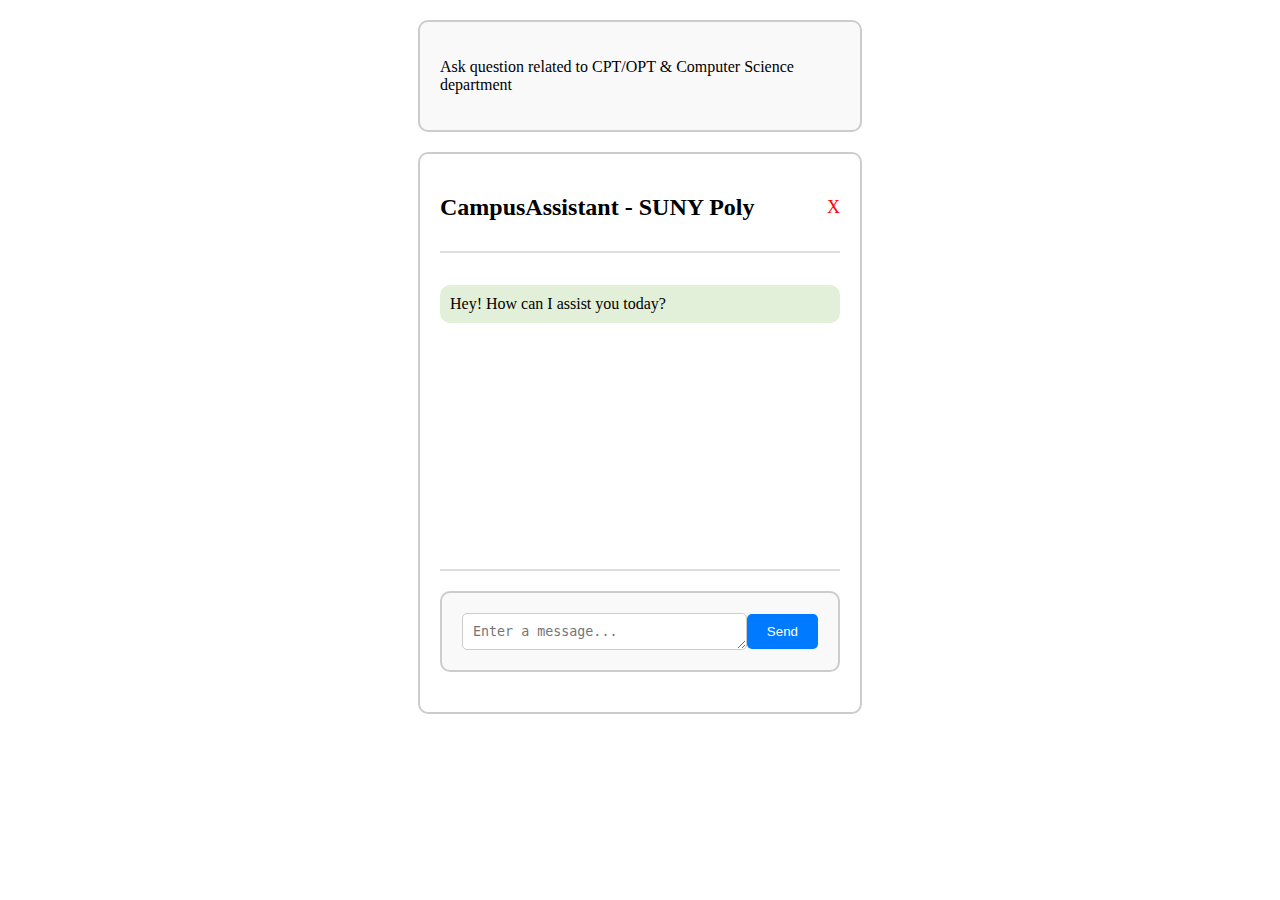
<file: index.html>
<!DOCTYPE html>
<html lang="en">
<head>
    <meta charset="UTF-8">
    <meta name="viewport" content="width=device-width, initial-scale=1.0">
    <title>CampusAssistant</title>
    <link rel="stylesheet" src="style.css">
    <style>
        /* Apply padding and box styling */
        div {
            padding: 50px;
        }

        /* Style for the first div box */
        div:first-of-type {
            border: 2px solid #ccc;
            padding: 20px;
            background-color: #f9f9f9;
            border-radius: 10px;
            max-width: 400px;
            margin: 20px auto;
        }

        /* Styling for the chatBot */
        .chatBot {
            border: 2px solid #ccc;
            border-radius: 10px;
            max-width: 400px;
            margin: 0 auto;
            padding: 20px;
            background-color: #fff;
        }

        /* Styling for the header */
        header {
            display: flex;
            justify-content: space-between;
            align-items: center;
            border-bottom: 2px solid #ddd;
            padding-bottom: 10px;
            margin-bottom: 10px;
        }

        /* Style for the close button */
        #cross {
            cursor: pointer;
            color: red;
            font-size: 18px;
        }

        /* Styling for chatbox */
        .chatbox {
            list-style-type: none;
            padding: 0;
            height: 300px;
            overflow-y: auto;
            border-bottom: 2px solid #ddd;
            margin-bottom: 10px;
        }

        /* Styling for chat messages */
        .chat-incoming p, .chat-outgoing p {
            padding: 10px;
            border-radius: 10px;
        }

        .chat-incoming p {
            background-color: #e2f0d9;
            text-align: left;
        }

        .chat-outgoing p {
            background-color: #d9e2f0;
            text-align: right;
        }

        /* Styling for chat input */
        .chat-input {
            display: flex;
            align-items: center;
            justify-content: space-between;
        }

        .chat-input textarea {
            width: calc(100% - 60px);
            padding: 10px;
            border: 1px solid #ccc;
            border-radius: 5px;
        }

        .chat-input button {
            padding: 10px 20px;
            background-color: #007bff;
            color: white;
            border: none;
            border-radius: 5px;
            cursor: pointer;
        }

        .chat-input button:hover {
            background-color: #0056b3;
        }
    </style>
</head>
<body>
    <div>
        <p>Ask question related to CPT/OPT & Computer Science department</p>
    </div>    
    <div class="chatBot">
        <header>
            <h2>CampusAssistant - SUNY Poly</h2>
            <span alt="Close" id="cross" onclick="cancel()">X</span>
        </header>
        <ul class="chatbox">
            <li class="chat-incoming chat">
                <p>Hey! How can I assist you today?</p>
            </li>
        </ul>
        <div class="chat-input">
            <textarea rows="1" cols="17" placeholder="Enter a message..."></textarea>
            <button id="sendBTN">Send</button>
        </div>
    </div>

    <script src="script1.js" defer></script>
</body>
</html>
</file>
